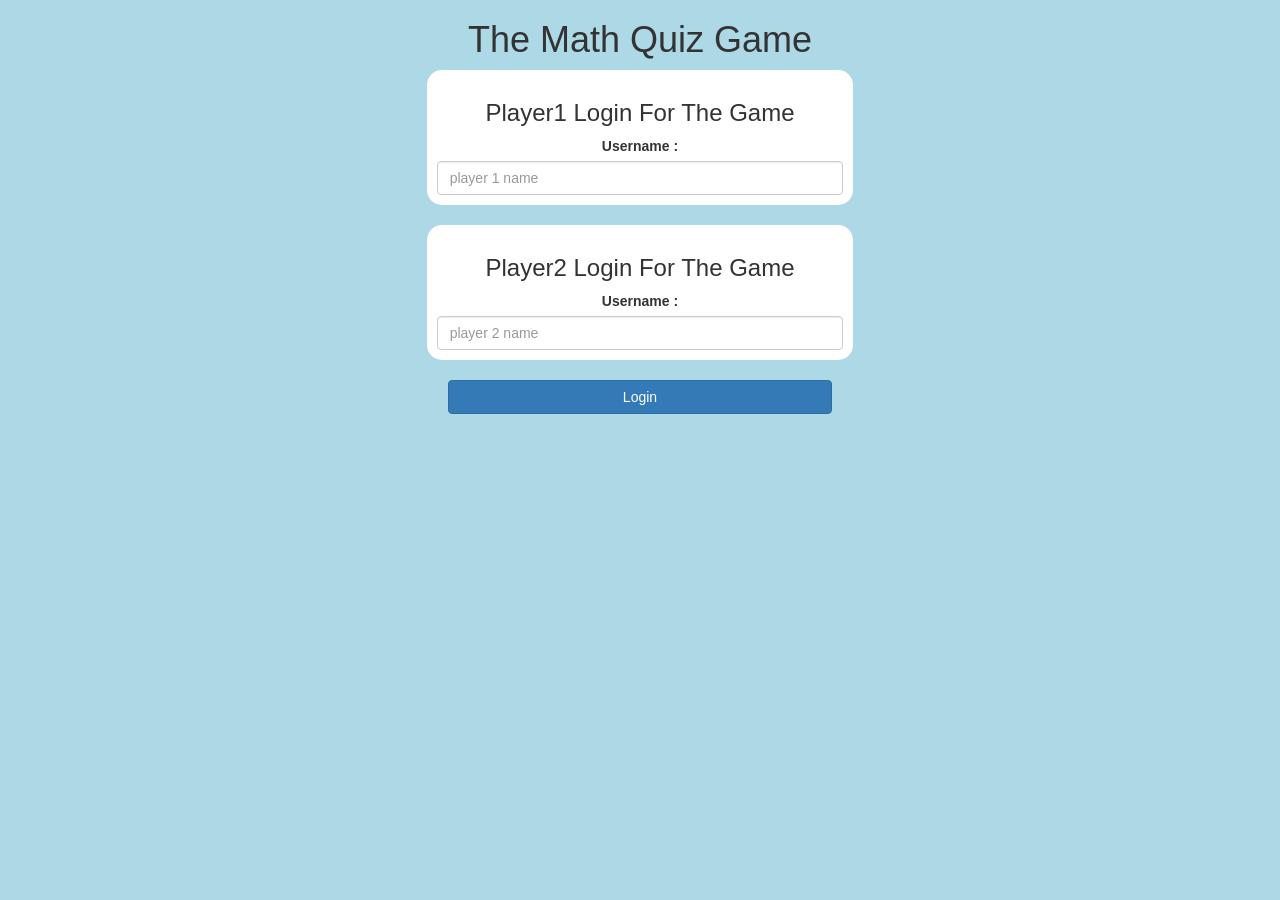
<file: index.html>
<html>
<head>
	<title>Math Quiz</title>

<meta name="viewport" content="width=device-width, initial-scale=1">
<link rel="stylesheet" href="https://maxcdn.bootstrapcdn.com/bootstrap/3.4.0/css/bootstrap.min.css">
<script src="https://ajax.googleapis.com/ajax/libs/jquery/3.4.1/jquery.min.js"></script>
<script src="https://maxcdn.bootstrapcdn.com/bootstrap/3.4.0/js/bootstrap.min.js"></script>

<link rel="stylesheet" type="text/css" href="style.css">

<script src="main.js"></script>
</head>
<body>
	<center>
	<h1> The Math Quiz Game</h1>
	<div class="col-lg-4 col-sm-8 col-xs-11 login_div1">
		<h3>Player1 Login For The Game</h3>
		<label>Username :</label>
		<input class="form-control" id="player1_name" type="text" placeholder="player 1 name">
		<br>
	</div>
	<br>
	<div class="col-lg-4 col-sm-8 col-xs-11 login_div2">
		<h3>Player2 Login For The Game</h3>
		<label>Username :</label>
		<input class="form-control" id="player2_name" type="text" placeholder="player 2 name">
		<br>
		</div>
		<br>
		<button class="btn btn-primary" style="width:30%" onclick="username()">Login</button>
    </center>
</body>
</html>
</file>
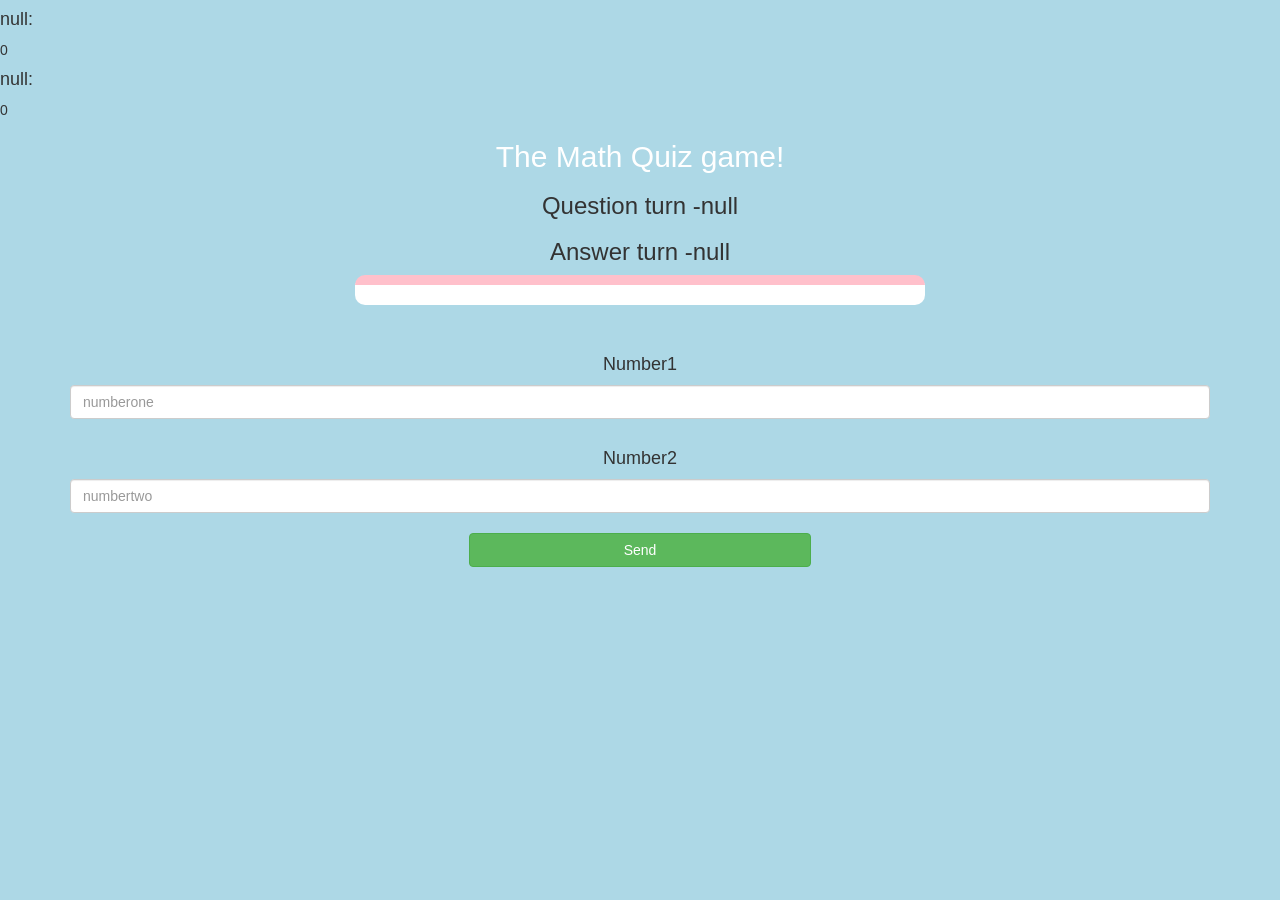
<file: maths_quiz.html>
<html>
<head>
	<title>Guess The Word</title>

<meta name="viewport" content="width=device-width, initial-scale=1">
<link rel="stylesheet" href="https://maxcdn.bootstrapcdn.com/bootstrap/3.4.0/css/bootstrap.min.css">
<script src="https://ajax.googleapis.com/ajax/libs/jquery/3.4.1/jquery.min.js"></script>
<script src="https://maxcdn.bootstrapcdn.com/bootstrap/3.4.0/js/bootstrap.min.js"></script>

<link rel="stylesheet" type="text/css" href="style.css">
</head>
<body>
	<h4 id="Player1" ></h4> <span id="player1_score"></span>
	<br>
	<h4 id="Player2"></h4> <span id="player2_score"></span>

<div class="container">
	<center>
		<h2 style="color: white;">The Math Quiz game!</h2>
		<h3 id="Question"></h3>
		<h3 id="Answer"></h3>
        <div id="output" class="col-lg-6"></div>
		<br>
		<br>
		<h4>Number1</h4>
		<input type="number" id="one" class="form-control" placeholder="numberone">
		<br>
		<h4>Number2</h4>
		<input type="number" id="two" class="form-control" placeholder="numbertwo">
		<br>
		<button onclick="check()" class="btn btn-success" style="width: 30%;">Send</button>

	</center>
</div>

<script src="math_quiz.js"></script>
</body>
</html>
</file>
<file: style.css>
#output{
    background: white;
    border-radius: 10px;
    padding: 10px;
    float: none;
    text-align: left;
    border-top: 10px solid pink;
}
body
{
	background: lightblue;
}

	.login_div1 , .login_div2
	{
		background: white;
		padding: 10px;
		float: none;
		border-radius: 15px;
	}


#player1_name , #player2_name
{
	display: inline-block;
	
}
#word
{
	width: 60%;
}
#word_display
{
	letter-spacing: 5px;
}
</file>
